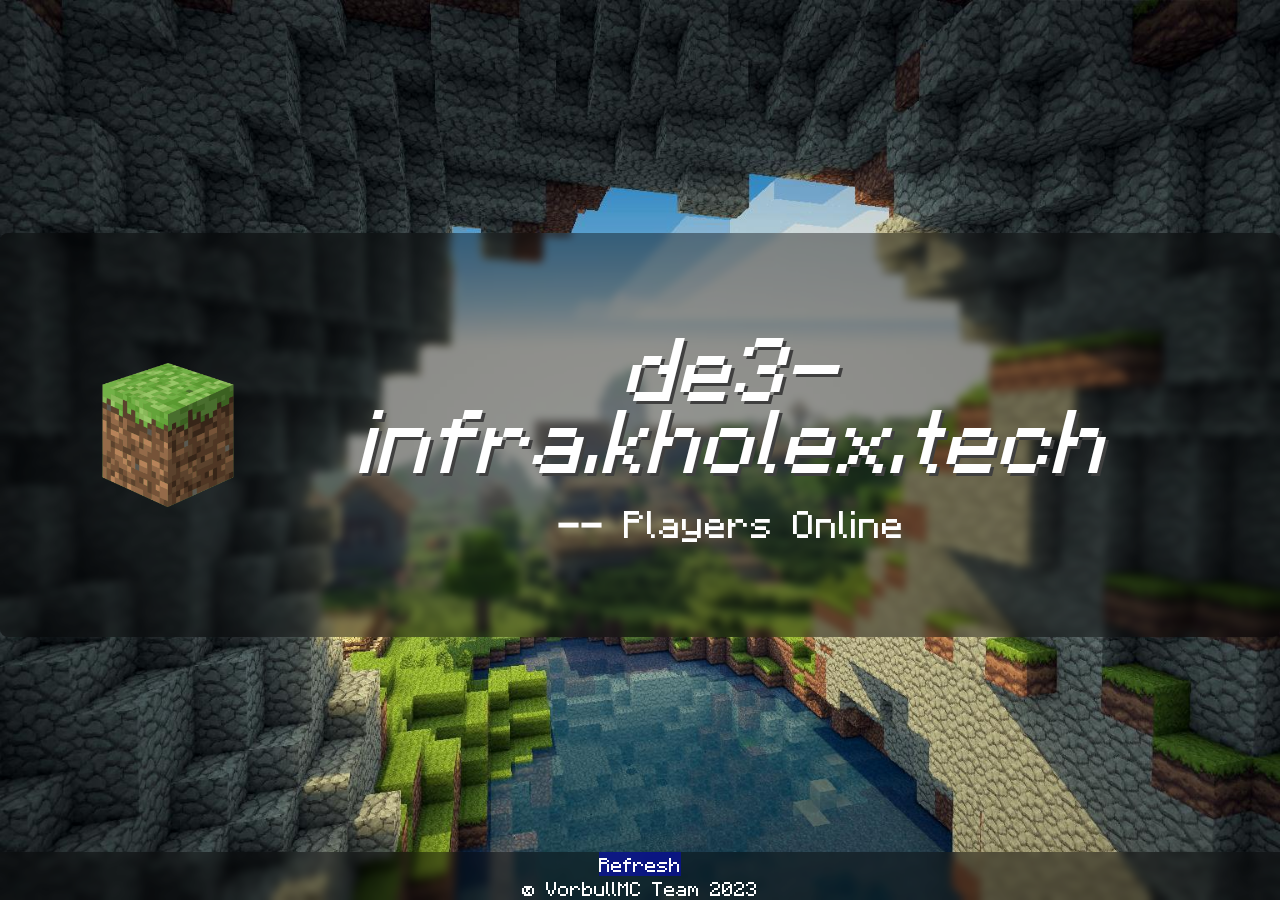
<file: mainiframe/index.html>
<!doctype html>
<html>
<head manifest="cache.manifest">
  <meta http-equiv="cache-control" content="no-cache">
  <meta http-equiv="pragma" content="no-cache">
  <meta http-equiv="expires" content="0">
  <meta charset="UTF-8">
  <meta name="viewport" content="width=device-width, initial-scale=1.0, maximum-scale=1.0, user-scalable=no">
  <meta http-equiv="X-UA-Compatible" content="IE=edge">
  <link href="./style.css" rel="stylesheet">
  <link href="./font.css" rel="stylesheet">
  <title>VorbullMC Iframe</title>
  <link rel="icon" type="image/x-icon" href="./block.png">
  <script src="https://code.jquery.com/jquery-3.6.0.min.js" integrity="sha256-/xUj+3OJU5yExlq6GSYGSHk7tPXikynS7ogEvDej/m4=" crossorigin="anonymous"></script>
  <script type="text/javascript" src="./MinecraftColorCodes.min.3.7.js"></script>
  <script type="text/javascript" src="./update_cache.js"></script>
</head>
<body class="main">
  <script>sessionStorage.clear();</script>
  <body onload="checkForUpdate()"></body>
  <style>
    .grid {
      display: grid;
      place-items: center;
    }
  </style>
  <article class="grid">
    <div class="center-container mx-auto center ">
        <img src="./block.png" class="h-36 w-36" id="server-icon"/>
        <div class="flex flex-col ">
            <!-- style="font-size:8vw" -->
            <strong><h1 class="text-7xl font-medium text-white-800 mb-5 white italic shadow" id="server-ip">Loading Data</h1></strong>
            <span class="text-gray-300 text-lg mb-3 server-online" id="motd" style="font-size:1.8vw"></span>
            </strong><div class=" text-3xl"><span class="font-semibold server-status" id="player-count">--</span> Players Online</div></strong>
        </div>
    </div>
  </article>
<script>
function initServerData(serverIp,serverPort){
    const serverIpElement = document.getElementById('server-ip');
    serverIpElement.innerHTML = serverIp;

    console.log('https://mcapi.us/server/status?ip='+serverIp+'&port='+serverPort);
    fetch('https://mcapi.us/server/status?ip='+serverIp+'&port='+serverPort)
    .then(response => response.json())
    .then(data => handleServerStatus(data));

    function handleServerStatus(data){
        if(data.status=='error'){
            console.log(data.error);
            return false;
        }

        const motd = document.getElementById("motd");
        //motd.innerHTML = data.motd;

        const playerCounter = document.getElementById("player-count");
        playerCounter.innerHTML = data.players.now;

        const logo = document.getElementById("server-icon");
        logo.src = data.favicon;
    } 

}

initServerData("de3-infra.kholex.tech","5092");

</script>
<script>
$(document).ready(function(){
  $.getJSON('https://mcapi.us/server/status?ip=de3-infra.kholex.tech&port=5092', function(obj){
    if(obj.online === true){
      motdHTML = obj.motd.replaceColorCodes();
      console.log(motdHTML);
      //motd.innerHTML = motdHTML
      var motd = document.getElementById("motd");
      motd.appendChild(motdHTML);
    } else {
      console.log("Server is offline...");
    }
  });
})
</script>
<style>
    .footer {
      position: fixed;
      left: 0;
      bottom: 0;
      width: 100%;
      background-color: rgba(0, 0, 0, 0.4);
      color: white;
      text-align: center;
      --tw-backdrop-blur: blur(4px);
  -webkit-backdrop-filter: var(--tw-backdrop-blur) var(--tw-backdrop-brightness) var(--tw-backdrop-contrast) var(--tw-backdrop-grayscale) var(--tw-backdrop-hue-rotate) var(--tw-backdrop-invert) var(--tw-backdrop-opacity) var(--tw-backdrop-saturate) var(--tw-backdrop-sepia);
          backdrop-filter: var(--tw-backdrop-blur) var(--tw-backdrop-brightness) var(--tw-backdrop-contrast) var(--tw-backdrop-grayscale) var(--tw-backdrop-hue-rotate) var(--tw-backdrop-invert) var(--tw-backdrop-opacity) var(--tw-backdrop-saturate) var(--tw-backdrop-sepia);
    }
    </style>
    
    <div class="footer">
        <center><a href="./index.html"><button>Refresh</button></a></center>
      <p>&copy; VorbullMC Team 2023</p>
    </div>
</body>
</html>
</file>
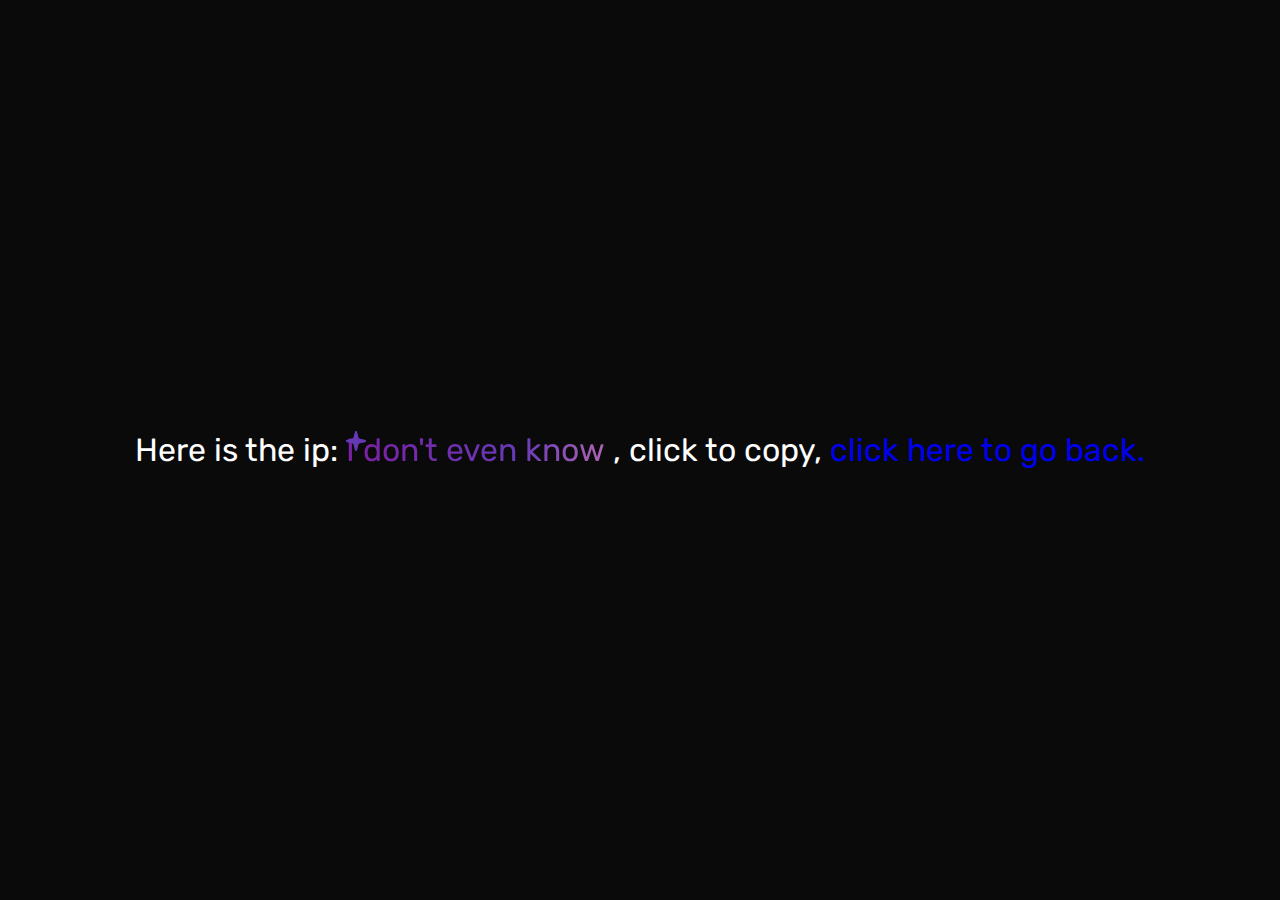
<file: link.html>
<!DOCTYPE html>
<html lang="en">
  <head>
    <meta charset="UTF-8" />
    <title>Link</title>
    <link rel="preconnect" href="https://fonts.googleapis.com" />
    <link rel="preconnect" href="https://fonts.gstatic.com" crossorigin />
    <link
      href="https://fonts.googleapis.com/css2?family=Rubik:wght@400;500&display=swap"
      rel="stylesheet"
    />
    <link rel="stylesheet" href="./linkstyle.css" />
  </head>
  <body>
    <h1>
      Here is the ip:
      <span class="magic">
        <span class="magic-star">
          <svg viewBox="0 0 512 512">
            <path
              d="M512 255.1c0 11.34-7.406 20.86-18.44 23.64l-171.3 42.78l-42.78 171.1C276.7 504.6 267.2 512 255.9 512s-20.84-7.406-23.62-18.44l-42.66-171.2L18.47 279.6C7.406 276.8 0 267.3 0 255.1c0-11.34 7.406-20.83 18.44-23.61l171.2-42.78l42.78-171.1C235.2 7.406 244.7 0 256 0s20.84 7.406 23.62 18.44l42.78 171.2l171.2 42.78C504.6 235.2 512 244.6 512 255.1z"
            />
          </svg>
        </span>
        <span class="magic-star">
          <svg viewBox="0 0 512 512">
            <path
              d="M512 255.1c0 11.34-7.406 20.86-18.44 23.64l-171.3 42.78l-42.78 171.1C276.7 504.6 267.2 512 255.9 512s-20.84-7.406-23.62-18.44l-42.66-171.2L18.47 279.6C7.406 276.8 0 267.3 0 255.1c0-11.34 7.406-20.83 18.44-23.61l171.2-42.78l42.78-171.1C235.2 7.406 244.7 0 256 0s20.84 7.406 23.62 18.44l42.78 171.2l171.2 42.78C504.6 235.2 512 244.6 512 255.1z"
            />
          </svg>
        </span>
        <span class="magic-star">
          <svg viewBox="0 0 512 512">
            <path
              d="M512 255.1c0 11.34-7.406 20.86-18.44 23.64l-171.3 42.78l-42.78 171.1C276.7 504.6 267.2 512 255.9 512s-20.84-7.406-23.62-18.44l-42.66-171.2L18.47 279.6C7.406 276.8 0 267.3 0 255.1c0-11.34 7.406-20.83 18.44-23.61l171.2-42.78l42.78-171.1C235.2 7.406 244.7 0 256 0s20.84 7.406 23.62 18.44l42.78 171.2l171.2 42.78C504.6 235.2 512 244.6 512 255.1z"
            />
          </svg>
        </span>
        <span class="magic-text">I don't even know</span>
      </span>
      , click to copy, <a href="./index.html" style="text-decoration: none;">click here to go back.</a>
    </h1>
  </body>
  <script src="./linkscript.js"></script>
</html>
</file>
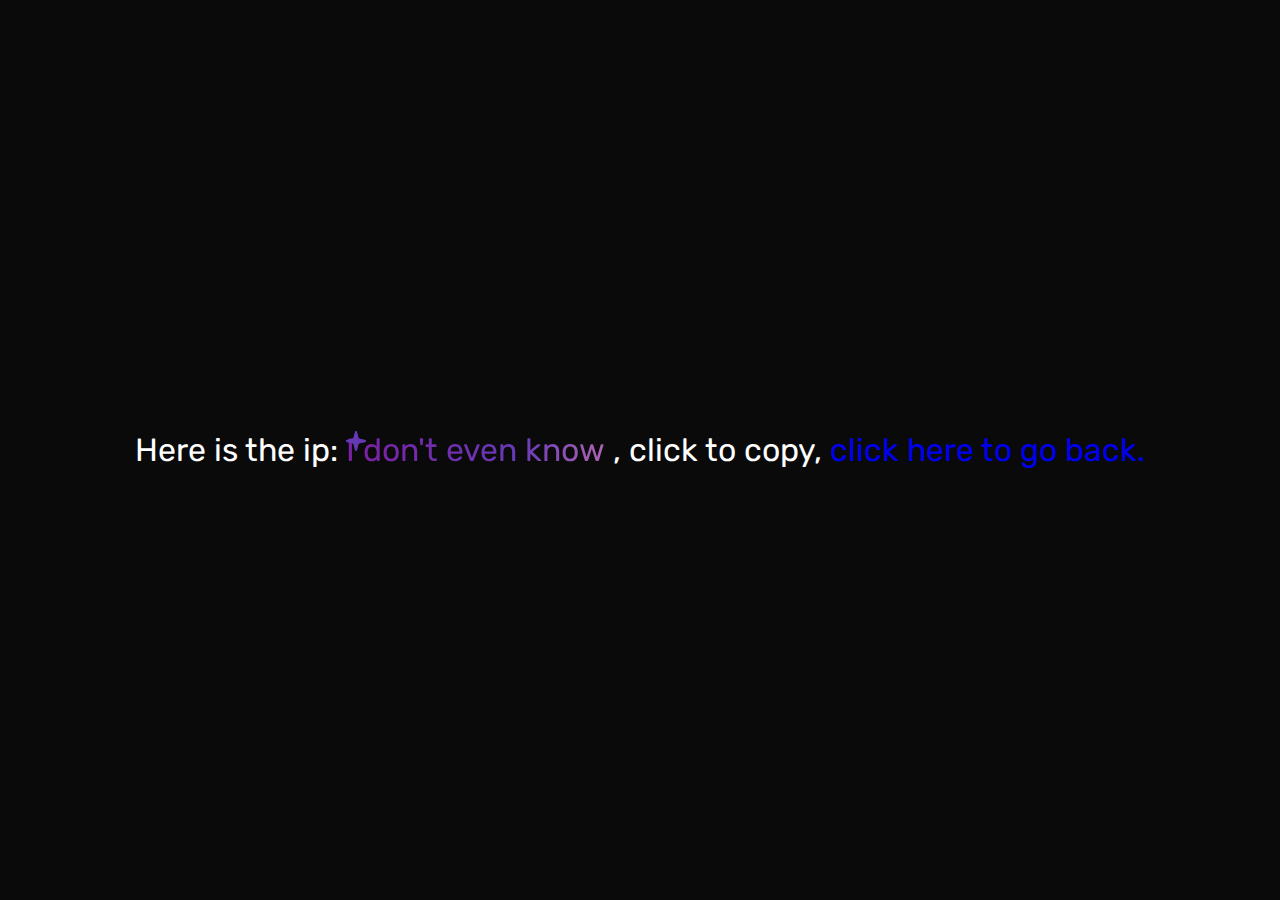
<file: archive/link.html>
<!DOCTYPE html>
<html lang="en">
  <head>
    <meta charset="UTF-8" />
    <title>Link</title>
    <link rel="preconnect" href="https://fonts.googleapis.com" />
    <link rel="preconnect" href="https://fonts.gstatic.com" crossorigin />
    <link
      href="https://fonts.googleapis.com/css2?family=Rubik:wght@400;500&display=swap"
      rel="stylesheet"
    />
    <link rel="stylesheet" href="./linkstyle.css" />
  </head>
  <body>
    <h1>
      Here is the ip:
      <span class="magic">
        <span class="magic-star">
          <svg viewBox="0 0 512 512">
            <path
              d="M512 255.1c0 11.34-7.406 20.86-18.44 23.64l-171.3 42.78l-42.78 171.1C276.7 504.6 267.2 512 255.9 512s-20.84-7.406-23.62-18.44l-42.66-171.2L18.47 279.6C7.406 276.8 0 267.3 0 255.1c0-11.34 7.406-20.83 18.44-23.61l171.2-42.78l42.78-171.1C235.2 7.406 244.7 0 256 0s20.84 7.406 23.62 18.44l42.78 171.2l171.2 42.78C504.6 235.2 512 244.6 512 255.1z"
            />
          </svg>
        </span>
        <span class="magic-star">
          <svg viewBox="0 0 512 512">
            <path
              d="M512 255.1c0 11.34-7.406 20.86-18.44 23.64l-171.3 42.78l-42.78 171.1C276.7 504.6 267.2 512 255.9 512s-20.84-7.406-23.62-18.44l-42.66-171.2L18.47 279.6C7.406 276.8 0 267.3 0 255.1c0-11.34 7.406-20.83 18.44-23.61l171.2-42.78l42.78-171.1C235.2 7.406 244.7 0 256 0s20.84 7.406 23.62 18.44l42.78 171.2l171.2 42.78C504.6 235.2 512 244.6 512 255.1z"
            />
          </svg>
        </span>
        <span class="magic-star">
          <svg viewBox="0 0 512 512">
            <path
              d="M512 255.1c0 11.34-7.406 20.86-18.44 23.64l-171.3 42.78l-42.78 171.1C276.7 504.6 267.2 512 255.9 512s-20.84-7.406-23.62-18.44l-42.66-171.2L18.47 279.6C7.406 276.8 0 267.3 0 255.1c0-11.34 7.406-20.83 18.44-23.61l171.2-42.78l42.78-171.1C235.2 7.406 244.7 0 256 0s20.84 7.406 23.62 18.44l42.78 171.2l171.2 42.78C504.6 235.2 512 244.6 512 255.1z"
            />
          </svg>
        </span>
        <span class="magic-text">I don't even know</span>
      </span>
      , click to copy, <a href="../index.html" style="text-decoration: none;">click here to go back.</a>
    </h1>
  </body>
  <script src="./linkscript.js"></script>
</html>
</file>
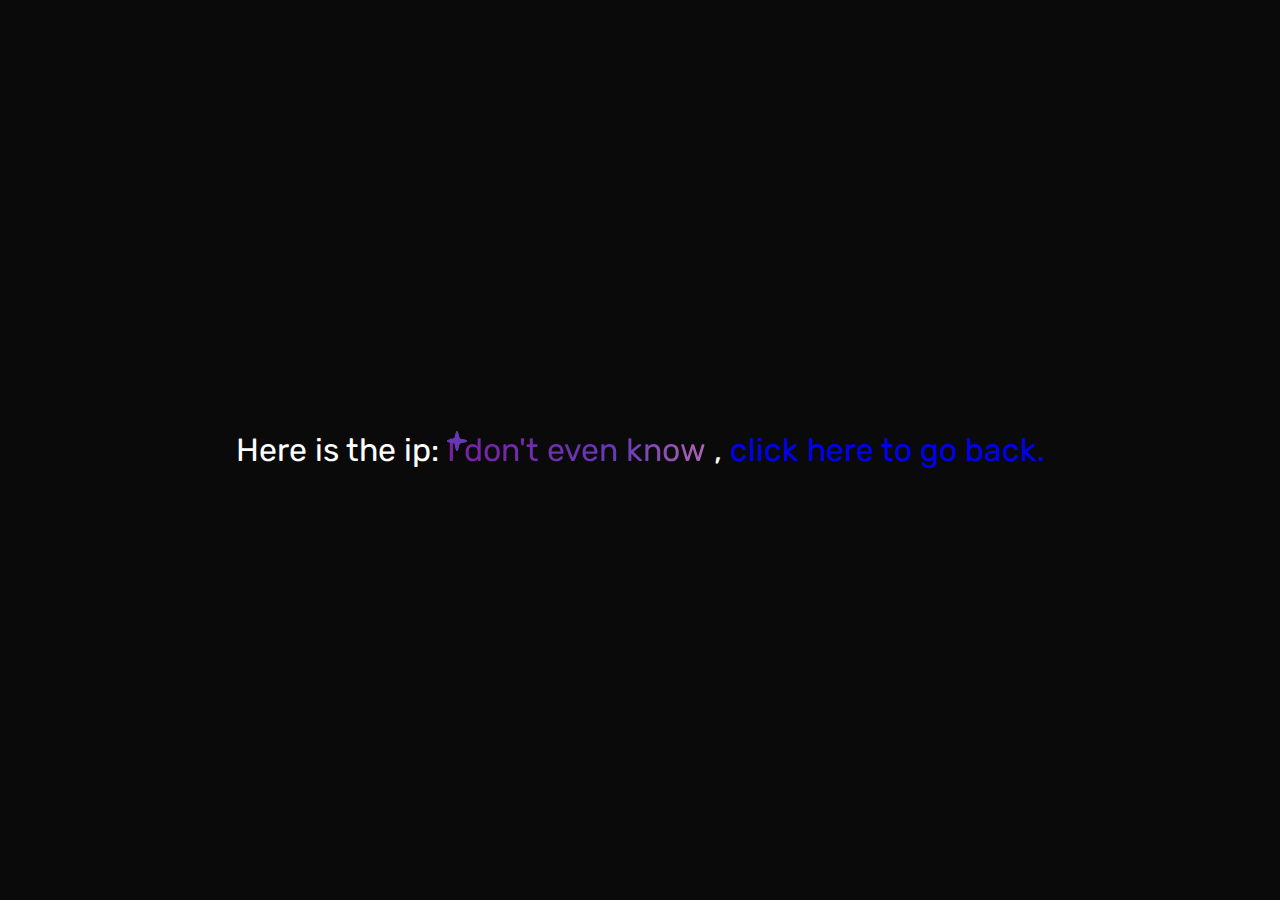
<file: archive/link/link.html>
<!DOCTYPE html>
<html lang="en">
  <head>
    <meta charset="UTF-8" />
    <title>Link</title>
    <link rel="preconnect" href="https://fonts.googleapis.com" />
    <link rel="preconnect" href="https://fonts.gstatic.com" crossorigin />
    <link
      href="https://fonts.googleapis.com/css2?family=Rubik:wght@400;500&display=swap"
      rel="stylesheet"
    />
    <link rel="stylesheet" href="./linkstyle.css" />
  </head>
  <body>
    <h1>
      Here is the ip:
      <span class="magic">
        <span class="magic-star">
          <svg viewBox="0 0 512 512">
            <path
              d="M512 255.1c0 11.34-7.406 20.86-18.44 23.64l-171.3 42.78l-42.78 171.1C276.7 504.6 267.2 512 255.9 512s-20.84-7.406-23.62-18.44l-42.66-171.2L18.47 279.6C7.406 276.8 0 267.3 0 255.1c0-11.34 7.406-20.83 18.44-23.61l171.2-42.78l42.78-171.1C235.2 7.406 244.7 0 256 0s20.84 7.406 23.62 18.44l42.78 171.2l171.2 42.78C504.6 235.2 512 244.6 512 255.1z"
            />
          </svg>
        </span>
        <span class="magic-star">
          <svg viewBox="0 0 512 512">
            <path
              d="M512 255.1c0 11.34-7.406 20.86-18.44 23.64l-171.3 42.78l-42.78 171.1C276.7 504.6 267.2 512 255.9 512s-20.84-7.406-23.62-18.44l-42.66-171.2L18.47 279.6C7.406 276.8 0 267.3 0 255.1c0-11.34 7.406-20.83 18.44-23.61l171.2-42.78l42.78-171.1C235.2 7.406 244.7 0 256 0s20.84 7.406 23.62 18.44l42.78 171.2l171.2 42.78C504.6 235.2 512 244.6 512 255.1z"
            />
          </svg>
        </span>
        <span class="magic-star">
          <svg viewBox="0 0 512 512">
            <path
              d="M512 255.1c0 11.34-7.406 20.86-18.44 23.64l-171.3 42.78l-42.78 171.1C276.7 504.6 267.2 512 255.9 512s-20.84-7.406-23.62-18.44l-42.66-171.2L18.47 279.6C7.406 276.8 0 267.3 0 255.1c0-11.34 7.406-20.83 18.44-23.61l171.2-42.78l42.78-171.1C235.2 7.406 244.7 0 256 0s20.84 7.406 23.62 18.44l42.78 171.2l171.2 42.78C504.6 235.2 512 244.6 512 255.1z"
            />
          </svg>
        </span>
        <span class="magic-text">I don't even know</span>
      </span>
      , <a href="../index.html" style="text-decoration: none;">click here to go back.</a>
    </h1>
  </body>
  <script src="./linkscript.js"></script>
</html>
</file>
<file: mainiframe/style.css>
/*
1. Prevent padding and border from affecting element width. (https://github.com/mozdevs/cssremedy/issues/4)
2. Allow adding a border to an element by just adding a border-width. (https://github.com/tailwindcss/tailwindcss/pull/116)
*/

*,
::before,
::after {
  box-sizing: border-box;
  /* 1 */
  border-width: 0;
  /* 2 */
  border-style: solid;
  /* 2 */
  border-color: #e5e7eb;
  /* 2 */
}

::before,
::after {
  --tw-content: '';
}

/*
1. Use a consistent sensible line-height in all browsers.
2. Prevent adjustments of font size after orientation changes in iOS.
3. Use a more readable tab size.
4. Use the user's configured `sans` font-family by default.
*/



html {
  line-height: 1.5;
  /* 1 */
  -webkit-text-size-adjust: 100%;
  /* 2 */
  -moz-tab-size: 4;
  /* 3 */
  -o-tab-size: 4;
     tab-size: 4;
  /* 3 */
  font-family: ui-sans-serif, system-ui, -apple-system, BlinkMacSystemFont, "Segoe UI", Roboto, "Helvetica Neue", Arial, "Noto Sans", sans-serif, "Apple Color Emoji", "Segoe UI Emoji", "Segoe UI Symbol", "Noto Color Emoji";
  /* 4 */
}

/*
1. Remove the margin in all browsers.
2. Inherit line-height from `html` so users can set them as a class directly on the `html` element.
*/

body {
  margin: 0;
  /* 1 */
  line-height: inherit;
  /* 2 */
}

/*
1. Add the correct height in Firefox.
2. Correct the inheritance of border color in Firefox. (https://bugzilla.mozilla.org/show_bug.cgi?id=190655)
3. Ensure horizontal rules are visible by default.
*/

hr {
  height: 0;
  /* 1 */
  color: inherit;
  /* 2 */
  border-top-width: 1px;
  /* 3 */
}

/*
Add the correct text decoration in Chrome, Edge, and Safari.
*/

abbr:where([title]) {
  -webkit-text-decoration: underline dotted;
          text-decoration: underline dotted;
}

/*
Remove the default font size and weight for headings.
*/

h1,
h2,
h3,
h4,
h5,
h6 {
  font-size: inherit;
  font-weight: inherit;
}

/*
Reset links to optimize for opt-in styling instead of opt-out.
*/

a {
  color: inherit;
  text-decoration: inherit;
}

/*
Add the correct font weight in Edge and Safari.
*/

b,
strong {
  font-weight: bolder;
}

/*
1. Use the user's configured `mono` font family by default.
2. Correct the odd `em` font sizing in all browsers.
*/

code,
kbd,
samp,
pre {
  font-family: ui-monospace, SFMono-Regular, Menlo, Monaco, Consolas, "Liberation Mono", "Courier New", monospace;
  /* 1 */
  font-size: 1em;
  /* 2 */
}

/*
Add the correct font size in all browsers.
*/

small {
  font-size: 80%;
}

/*
Prevent `sub` and `sup` elements from affecting the line height in all browsers.
*/

sub,
sup {
  font-size: 75%;
  line-height: 0;
  position: relative;
  vertical-align: baseline;
}

sub {
  bottom: -0.25em;
}

sup {
  top: -0.5em;
}

/*
1. Remove text indentation from table contents in Chrome and Safari. (https://bugs.chromium.org/p/chromium/issues/detail?id=999088, https://bugs.webkit.org/show_bug.cgi?id=201297)
2. Correct table border color inheritance in all Chrome and Safari. (https://bugs.chromium.org/p/chromium/issues/detail?id=935729, https://bugs.webkit.org/show_bug.cgi?id=195016)
3. Remove gaps between table borders by default.
*/

table {
  text-indent: 0;
  /* 1 */
  border-color: inherit;
  /* 2 */
  border-collapse: collapse;
  /* 3 */
}

/*
1. Change the font styles in all browsers.
2. Remove the margin in Firefox and Safari.
3. Remove default padding in all browsers.
*/

button,
input,
optgroup,
select,
textarea {
  font-family: inherit;
  /* 1 */
  font-size: 100%;
  /* 1 */
  line-height: inherit;
  /* 1 */
  color: inherit;
  /* 1 */
  margin: 0;
  /* 2 */
  padding: 0;
  /* 3 */
}

/*
Remove the inheritance of text transform in Edge and Firefox.
*/

button,
select {
  text-transform: none;
}

/*
1. Correct the inability to style clickable types in iOS and Safari.
2. Remove default button styles.
*/

button,
[type='button'],
[type='reset'],
[type='submit'] {
  -webkit-appearance: button;
  /* 1 */
  background-color: rgba(4, 0, 255, 0.4);
  /* 2 */
  background-image: none;
  /* 2 */
}

/*
Use the modern Firefox focus style for all focusable elements.
*/

:-moz-focusring {
  outline: auto;
}

/*
Remove the additional `:invalid` styles in Firefox. (https://github.com/mozilla/gecko-dev/blob/2f9eacd9d3d995c937b4251a5557d95d494c9be1/layout/style/res/forms.css#L728-L737)
*/

:-moz-ui-invalid {
  box-shadow: none;
}

/*
Add the correct vertical alignment in Chrome and Firefox.
*/

progress {
  vertical-align: baseline;
}

/*
Correct the cursor style of increment and decrement buttons in Safari.
*/

::-webkit-inner-spin-button,
::-webkit-outer-spin-button {
  height: auto;
}

/*
1. Correct the odd appearance in Chrome and Safari.
2. Correct the outline style in Safari.
*/

[type='search'] {
  -webkit-appearance: textfield;
  /* 1 */
  outline-offset: -2px;
  /* 2 */
}

/*
Remove the inner padding in Chrome and Safari on macOS.
*/

::-webkit-search-decoration {
  -webkit-appearance: none;
}

/*
1. Correct the inability to style clickable types in iOS and Safari.
2. Change font properties to `inherit` in Safari.
*/

::-webkit-file-upload-button {
  -webkit-appearance: button;
  /* 1 */
  font: inherit;
  /* 2 */
}

/*
Add the correct display in Chrome and Safari.
*/

summary {
  display: list-item;
}

/*
Removes the default spacing and border for appropriate elements.
*/

blockquote,
dl,
dd,
h1,
h2,
h3,
h4,
h5,
h6,
hr,
figure,
p,
pre {
  margin: 0;
}

fieldset {
  margin: 0;
  padding: 0;
}

legend {
  padding: 0;
}

ol,
ul,
menu {
  list-style: none;
  margin: 0;
  padding: 0;
}

/*
Prevent resizing textareas horizontally by default.
*/

textarea {
  resize: vertical;
}

/*
1. Reset the default placeholder opacity in Firefox. (https://github.com/tailwindlabs/tailwindcss/issues/3300)
2. Set the default placeholder color to the user's configured gray 400 color.
*/

input::-moz-placeholder, textarea::-moz-placeholder {
  opacity: 1;
  /* 1 */
  color: #9ca3af;
  /* 2 */
}

input:-ms-input-placeholder, textarea:-ms-input-placeholder {
  opacity: 1;
  /* 1 */
  color: #9ca3af;
  /* 2 */
}

input::placeholder,
textarea::placeholder {
  opacity: 1;
  /* 1 */
  color: #9ca3af;
  /* 2 */
}

/*
Set the default cursor for buttons.
*/

button,
[role="button"] {
  cursor: pointer;
}

/*
Make sure disabled buttons don't get the pointer cursor.
*/

:disabled {
  cursor: default;
}

/*
1. Make replaced elements `display: block` by default. (https://github.com/mozdevs/cssremedy/issues/14)
2. Add `vertical-align: middle` to align replaced elements more sensibly by default. (https://github.com/jensimmons/cssremedy/issues/14#issuecomment-634934210)
   This can trigger a poorly considered lint error in some tools but is included by design.
*/

img,
svg,
video,
canvas,
audio,
iframe,
embed,
object {
  display: block;
  /* 1 */
  vertical-align: middle;
  /* 2 */
}

/*
Constrain images and videos to the parent width and preserve their intrinsic aspect ratio. (https://github.com/mozdevs/cssremedy/issues/14)
*/

img,
video {
  max-width: 100%;
  height: auto;
}

/*
Ensure the default browser behavior of the `hidden` attribute.
*/

[hidden] {
  display: none;
}

*, ::before, ::after {
  --tw-translate-x: 0;
  --tw-translate-y: 0;
  --tw-rotate: 0;
  --tw-skew-x: 0;
  --tw-skew-y: 0;
  --tw-scale-x: 1;
  --tw-scale-y: 1;
  --tw-pan-x:  ;
  --tw-pan-y:  ;
  --tw-pinch-zoom:  ;
  --tw-scroll-snap-strictness: proximity;
  --tw-ordinal:  ;
  --tw-slashed-zero:  ;
  --tw-numeric-figure:  ;
  --tw-numeric-spacing:  ;
  --tw-numeric-fraction:  ;
  --tw-ring-inset:  ;
  --tw-ring-offset-width: 0px;
  --tw-ring-offset-color: #fff;
  --tw-ring-color: rgb(59 130 246 / 0.5);
  --tw-ring-offset-shadow: 0 0 #0000;
  --tw-ring-shadow: 0 0 #0000;
  --tw-shadow: 0 0 #0000;
  --tw-shadow-colored: 0 0 #0000;
  --tw-blur:  ;
  --tw-brightness:  ;
  --tw-contrast:  ;
  --tw-grayscale:  ;
  --tw-hue-rotate:  ;
  --tw-invert:  ;
  --tw-saturate:  ;
  --tw-sepia:  ;
  --tw-drop-shadow:  ;
  --tw-backdrop-blur:  ;
  --tw-backdrop-brightness:  ;
  --tw-backdrop-contrast:  ;
  --tw-backdrop-grayscale:  ;
  --tw-backdrop-hue-rotate:  ;
  --tw-backdrop-invert:  ;
  --tw-backdrop-opacity:  ;
  --tw-backdrop-saturate:  ;
  --tw-backdrop-sepia:  ;
}

.main {
  display: flex;
  height: 100vh;
  align-items: center;
  justify-content: center;
  background-image: url('./bk.jpg');
  background-position: center center;
  background-attachment: fixed;
  background-color: #464646;
  background-size: cover;
  background-repeat: no-repeat;
  padding-bottom: 30px /*whatever the height of your footer is*/
}

.center-container {
  display: flex;
  align-items: center;
}

.center-container > :not([hidden]) ~ :not([hidden]) {
  display: flex;
  --tw-space-x-reverse: 0;
  margin-right: calc(2.5rem * var(--tw-space-x-reverse));
  margin-left: calc(2.5rem * calc(1 - var(--tw-space-x-reverse)));
}

.center-container {
  display: flex;
  border-radius: 0.5rem;
  background-color: rgb(0 0 0 / 0.4);
  padding: 6rem;
  margin: auto;
  /* padding-top: 6rem;
  padding-bottom: 6rem;
  padding-left: 6rem;
  padding-right: 6rem; */
  object-fit: scale-down;
  --tw-text-opacity: 1;
  color: rgb(255 255 255 / var(--tw-text-opacity));
  --tw-backdrop-blur: blur(4px);
  -webkit-backdrop-filter: var(--tw-backdrop-blur) var(--tw-backdrop-brightness) var(--tw-backdrop-contrast) var(--tw-backdrop-grayscale) var(--tw-backdrop-hue-rotate) var(--tw-backdrop-invert) var(--tw-backdrop-opacity) var(--tw-backdrop-saturate) var(--tw-backdrop-sepia);
          backdrop-filter: var(--tw-backdrop-blur) var(--tw-backdrop-brightness) var(--tw-backdrop-contrast) var(--tw-backdrop-grayscale) var(--tw-backdrop-hue-rotate) var(--tw-backdrop-invert) var(--tw-backdrop-opacity) var(--tw-backdrop-saturate) var(--tw-backdrop-sepia);
}

.mb-5 {
  margin-bottom: 1.25rem;
}

.mb-3 {
  margin-bottom: 0.75rem;
}

.flex {
  display: flex;
}

.h-36 {
  height: 9rem;
}

.w-36 {
  width: 9rem;
}

.flex-col {
  flex-direction: column;
}

.text-7xl {
  font-size: 4.5rem;
  line-height: 1;
}

.text-lg {
  font-size: 1.125rem;
  line-height: 1.75rem;
}

.text-3xl {
  font-size: 1.875rem;
  line-height: 2.25rem;
}

.font-medium {
  font-weight: 500;
}

.font-semibold {
  font-weight: 600;
}

.text-gray-300 {
  --tw-text-opacity: 1;
  color: rgb(209 213 219 / var(--tw-text-opacity));
}

.footer {
  position: fixed;
  bottom: 0;
}
</file>
<file: mainiframe/font.css>
@font-face {
    font-family: Minecraftia;
    src: url([data-uri]);
  }
  
  body {
    font-family: Minecraftia;
    text-align: center;
    background-color: grey;
  }
  
  h1,
  h2,
  h3,
  h4,
  h5,
  h6,
  th {
    font-weight: 100;
  }
  
  th {
    font-size: 22px;
  }
  
  .black {
    color: #000000;
  }
  
  .black.shadow {
    text-shadow: 3px 3px #000000;
  }
  
  .dark_blue {
    color: #0000AA;
  }
  
  .dark_blue.shadow {
    text-shadow: 3px 3px #00002A;
  }
  
  .dark_green {
    color: #00AA00;
  }
  
  .dark_green.shadow {
    text-shadow: 3px 3px #002A00;
  }
  
  .dark_aqua {
    color: #00AAAA;
  }
  
  .dark_aqua.shadow {
    text-shadow: 3px 3px #002A2A;
  }
  
  .dark_red {
    color: #AA0000;
  }
  
  .dark_red.shadow {
    text-shadow: 3px 3px #2A0000;
  }
  
  .dark_purple {
    color: #AA00AA;
  }
  
  .dark_purple.shadow {
    text-shadow: 3px 3px #2A002A;
  }
  
  .gold {
    color: #FFAA00;
  }
  
  .gold.shadow {
    text-shadow: 3px 3px #2A2A00;
  }
  
  .gray {
    color: #AAAAAA;
  }
  
  .gray.shadow {
    text-shadow: 3px 3px #2A2A2A;
  }
  
  .dark_gray {
    color: #555555;
  }
  
  .dark_gray.shadow {
    text-shadow: 3px 3px #151515;
  }
  
  .blue {
    color: #5555FF;
  }
  
  .blue.shadow {
    text-shadow: 3px 3px #15153F;
  }
  
  .green {
    color: #55FF55;
  }
  
  .green.shadow {
    text-shadow: 3px 3px #153F15;
  }
  
  .aqua {
    color: #55FFFF;
  }
  
  .aqua.shadow {
    text-shadow: 3px 3px #153F3F;
  }
  
  .red {
    color: #FF5555;
  }
  
  .red.shadow {
    text-shadow: 3px 3px #3F1515;
  }
  
  .light_purple {
    color: #FF55FF;
  }
  
  .light_purple.shadow {
    text-shadow: 3px 3px #3F153F;
  }
  
  .yellow {
    color: #FFFF55;
  }
  
  .yellow.shadow {
    text-shadow: 3px 3px #3F3F15;
  }
  
  .white {
    color: #FFFFFF;
  }
  
  .white.shadow {
    text-shadow: 3px 3px #3F3F3F;
  }
  
  .bold {
    font-weight: bold;
  }
  
  .strikethrough {
    text-decoration: line-through;
  }
  
  .underline {
    text-decoration: underline;
  }
  
  .italic {
    font-style: italic;
  }
</file>
<file: linkstyle.css>
:root {  
  --purple: rgb(123, 31, 162);
  --violet: rgb(103, 58, 183);
  --pink: rgb(244, 143, 177);
}

@keyframes background-pan {
  from {
    background-position: 0% center;
  }
  
  to {
    background-position: -200% center;
  }
}

@keyframes scale {
  from, to {
    transform: scale(0);
  }
  
  50% {
    transform: scale(1);
  }
}

@keyframes rotate {
  from {
    transform: rotate(0deg);
  }
  
  to {
    transform: rotate(180deg);
  }
}

body {
  background-color: rgb(10, 10, 10);
  display: flex;
  height: 100vh;
  margin: 0px;
  overflow: hidden;
  place-content: center;
  align-items: center;
}

h1 {
  color: white;
  font-family: "Rubik", sans-serif;
  font-size: clamp(2em, 2vw, 4em);
  font-weight: 400;
  margin: 0px;
  padding: 20px;
  text-align: center;
}

h1 > .magic {
  display: inline-block;
  position: relative;
}

h1 > .magic > .magic-star {
  --size: clamp(20px, 1.5vw, 30px);
  
  animation: scale 700ms ease forwards;
  display: block;
  height: var(--size);
  left: var(--star-left);
  position: absolute;
  top: var(--star-top);
  width: var(--size);
}

h1 > .magic > .magic-star > svg {
  animation: rotate 1000ms linear infinite;
  display: block;
  opacity: 0.7;
}

h1 > .magic > .magic-star > svg > path {
  fill: var(--violet);
}

h1 > .magic > .magic-text {
  animation: background-pan 3s linear infinite;
  background: linear-gradient(
    to right,
    var(--purple),
    var(--violet),
    var(--pink),
    var(--purple)
  );
  background-size: 200%;
  -webkit-background-clip: text;
  -webkit-text-fill-color: transparent;
  white-space: nowrap;
}
</file>
<file: archive/linkstyle.css>
:root {  
  --purple: rgb(123, 31, 162);
  --violet: rgb(103, 58, 183);
  --pink: rgb(244, 143, 177);
}

@keyframes background-pan {
  from {
    background-position: 0% center;
  }
  
  to {
    background-position: -200% center;
  }
}

@keyframes scale {
  from, to {
    transform: scale(0);
  }
  
  50% {
    transform: scale(1);
  }
}

@keyframes rotate {
  from {
    transform: rotate(0deg);
  }
  
  to {
    transform: rotate(180deg);
  }
}

body {
  background-color: rgb(10, 10, 10);
  display: flex;
  height: 100vh;
  margin: 0px;
  overflow: hidden;
  place-content: center;
  align-items: center;
}

h1 {
  color: white;
  font-family: "Rubik", sans-serif;
  font-size: clamp(2em, 2vw, 4em);
  font-weight: 400;
  margin: 0px;
  padding: 20px;
  text-align: center;
}

h1 > .magic {
  display: inline-block;
  position: relative;
}

h1 > .magic > .magic-star {
  --size: clamp(20px, 1.5vw, 30px);
  
  animation: scale 700ms ease forwards;
  display: block;
  height: var(--size);
  left: var(--star-left);
  position: absolute;
  top: var(--star-top);
  width: var(--size);
}

h1 > .magic > .magic-star > svg {
  animation: rotate 1000ms linear infinite;
  display: block;
  opacity: 0.7;
}

h1 > .magic > .magic-star > svg > path {
  fill: var(--violet);
}

h1 > .magic > .magic-text {
  animation: background-pan 3s linear infinite;
  background: linear-gradient(
    to right,
    var(--purple),
    var(--violet),
    var(--pink),
    var(--purple)
  );
  background-size: 200%;
  -webkit-background-clip: text;
  -webkit-text-fill-color: transparent;
  white-space: nowrap;
}
</file>
<file: archive/link/linkstyle.css>
:root {  
  --purple: rgb(123, 31, 162);
  --violet: rgb(103, 58, 183);
  --pink: rgb(244, 143, 177);
}

@keyframes background-pan {
  from {
    background-position: 0% center;
  }
  
  to {
    background-position: -200% center;
  }
}

@keyframes scale {
  from, to {
    transform: scale(0);
  }
  
  50% {
    transform: scale(1);
  }
}

@keyframes rotate {
  from {
    transform: rotate(0deg);
  }
  
  to {
    transform: rotate(180deg);
  }
}

body {
  background-color: rgb(10, 10, 10);
  display: flex;
  height: 100vh;
  margin: 0px;
  overflow: hidden;
  place-content: center;
  align-items: center;
}

h1 {
  color: white;
  font-family: "Rubik", sans-serif;
  font-size: clamp(2em, 2vw, 4em);
  font-weight: 400;
  margin: 0px;
  padding: 20px;
  text-align: center;
}

h1 > .magic {
  display: inline-block;
  position: relative;
}

h1 > .magic > .magic-star {
  --size: clamp(20px, 1.5vw, 30px);
  
  animation: scale 700ms ease forwards;
  display: block;
  height: var(--size);
  left: var(--star-left);
  position: absolute;
  top: var(--star-top);
  width: var(--size);
}

h1 > .magic > .magic-star > svg {
  animation: rotate 1000ms linear infinite;
  display: block;
  opacity: 0.7;
}

h1 > .magic > .magic-star > svg > path {
  fill: var(--violet);
}

h1 > .magic > .magic-text {
  animation: background-pan 3s linear infinite;
  background: linear-gradient(
    to right,
    var(--purple),
    var(--violet),
    var(--pink),
    var(--purple)
  );
  background-size: 200%;
  -webkit-background-clip: text;
  -webkit-text-fill-color: transparent;
  white-space: nowrap;
}
</file>
